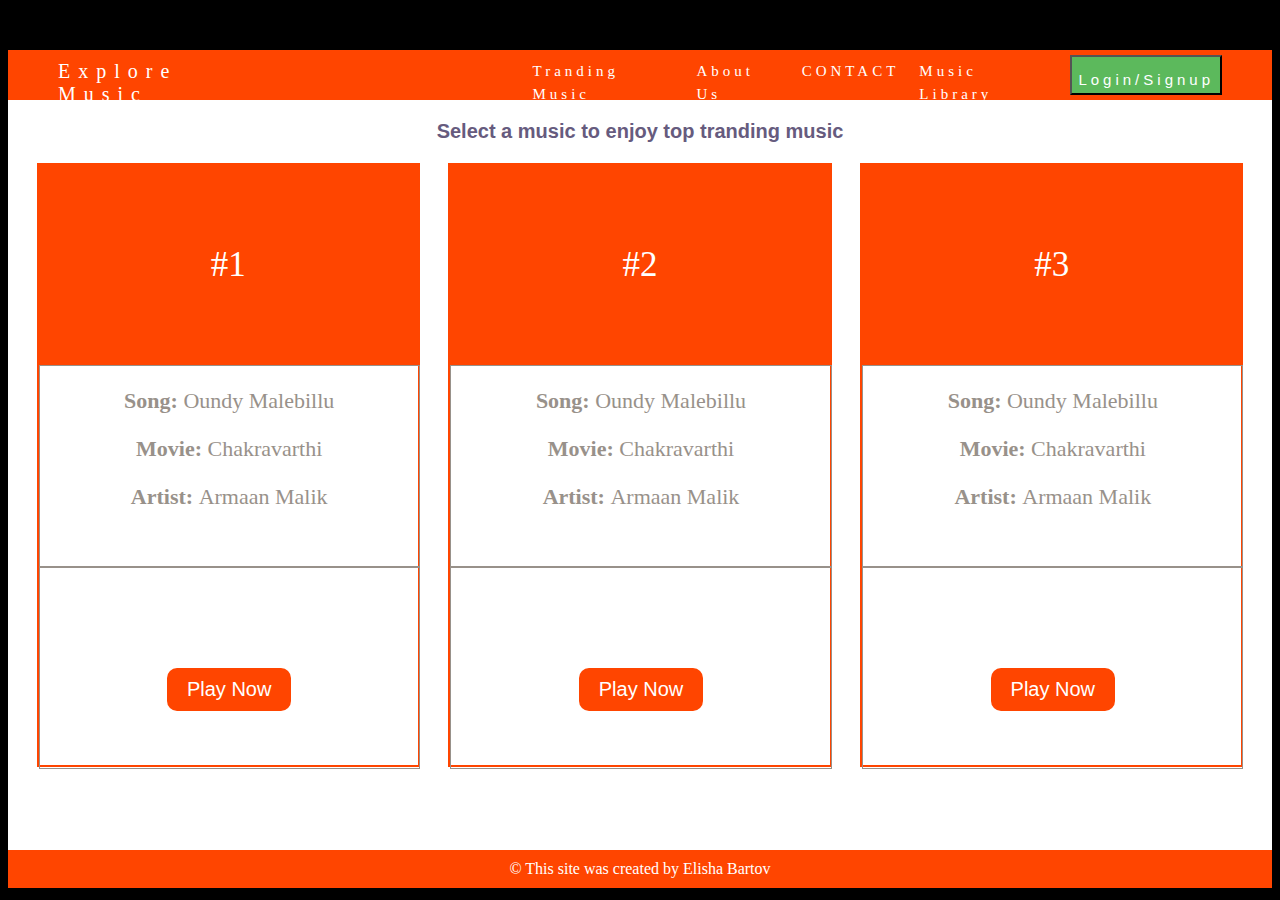
<file: Index.html>
<!DOCTYPE html>
<html lang="en">

<head>
    <meta charset="UTF-8">
    <meta http-equiv="X-UA-Compatible" content="IE=edge">
    <meta name="viewport" content="width=device-width, initial-scale=1.0">
    <title>Home Page</title>

    <link rel="stylesheet" href="Style.css">

</head>

<body>
    <header>
        <!-- Navigation Menu -->
        <nav class="top_nav_bar">
            <div class="logo">Explore Music</div>
            <div class="links">
                <a href="Index.html">Tranding Music</a>
                <a href="./About_Us/about_us.html">About Us</a>
                <a href="./Contact_Us/contact_us.html">CONTACT</a>
                <a href="./Music_Library/music_library.html">Music Library</a>
            </div>
            <button class="login_button" type="submit">Login/Signup</button>
        </nav>
    </header>

    <section class="section">
        <h1 class="header">Select a music to enjoy top tranding music</h1>

        <div class=flex_container>
            <div class="box">
                <div class="box_row1">
                    <div class="text_row1">#1</div>
                </div>
                <div class="box_row23">
                    <p><b>Song: </b>Oundy Malebillu</p>
                    <p><b>Movie: </b>Chakravarthi</p>
                    <p><b>Artist: </b>Armaan Malik</p>
                </div>
                <div class="box_row23">
                    <button class="play_button" type="submit">Play Now</button>
                </div>
            </div>

            <div class="box">
                <div class="box_row1">
                    <div class="text_row1">#2</div>
                </div>
                <div class="box_row23">
                    <p><b>Song: </b>Oundy Malebillu</p>
                    <p><b>Movie: </b>Chakravarthi</p>
                    <p><b>Artist: </b>Armaan Malik</p>
                </div>
                <div class="box_row23">
                    <button class="play_button" type="submit">Play Now</button>
                </div>
            </div>

            <div class="box">
                <div class="box_row1">
                    <div class="text_row1">#3</div>
                </div>
                <div class="box_row23">
                    <p><b>Song: </b>Oundy Malebillu</p>
                    <p><b>Movie: </b>Chakravarthi</p>
                    <p><b>Artist: </b>Armaan Malik</p>
                </div>
                <div class="box_row23">
                    <button class="play_button" type="submit">Play Now</button>
                </div>

            </div>
        </div>
    </section>

    <footer>
        <div class="footer">
            <div class='copy'>&copy; This site was created by Elisha Bartov</div>
        </div>
    </footer>

</body>

</html>
</file>
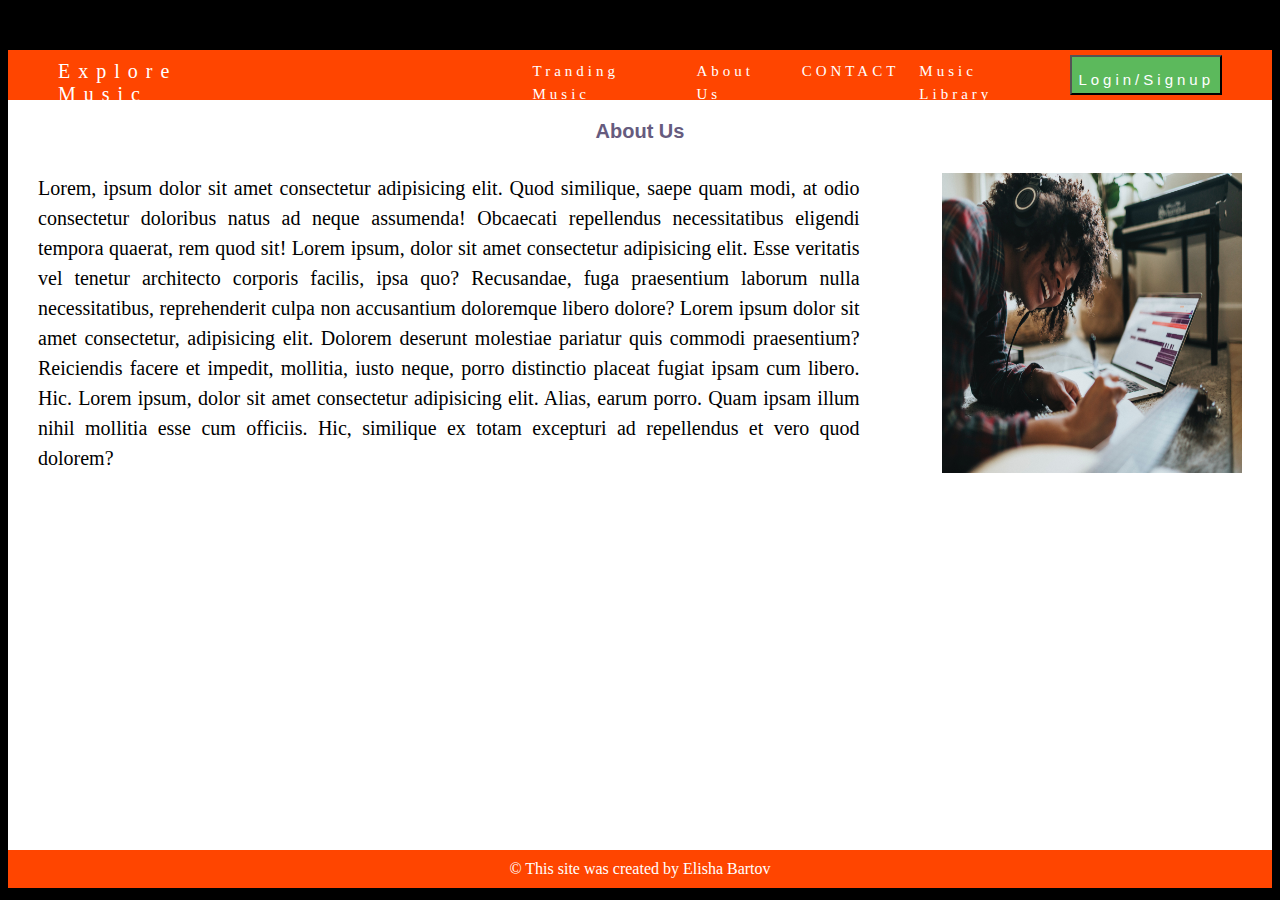
<file: About_Us/about_us.html>
<!DOCTYPE html>
<html lang="en">

<head>
    <meta charset="UTF-8">
    <meta http-equiv="X-UA-Compatible" content="IE=edge">
    <meta name="viewport" content="width=device-width, initial-scale=1.0">
    <title>About Us</title>

    <link rel="stylesheet" href="../Style.css">
    <link rel="stylesheet" href="../About_Us/about_us.css">

</head>

<body>
    <header>
        <!-- Navigation Menu -->
        <nav class="top_nav_bar">
            <div class="logo">Explore Music</div>
            <div class="links">
                <a href="../Index.html">Tranding Music</a>
                <a href="./about_us.html">About Us</a>
                <a href="../Contact_Us/contact_us.html">CONTACT</a>
                <a href="../Music_Library/music_library.html">Music Library</a>
            </div>
            <button class="login_button" type="submit">Login/Signup</button>
        </nav>
    </header>

    <section class="section">
        <h1 class="header">About Us</h1>

        <div>
            <p class="text">Lorem, ipsum dolor sit amet consectetur adipisicing elit. Quod similique, saepe quam modi,
                at
                odio
                consectetur doloribus natus ad neque assumenda! Obcaecati repellendus necessitatibus eligendi tempora
                quaerat, rem quod sit! Lorem ipsum, dolor sit amet consectetur adipisicing elit. Esse veritatis vel
                tenetur
                architecto corporis facilis, ipsa quo? Recusandae, fuga praesentium laborum nulla necessitatibus,
                reprehenderit culpa non accusantium doloremque libero dolore? Lorem ipsum dolor sit amet consectetur,
                adipisicing elit. Dolorem deserunt molestiae pariatur quis commodi praesentium? Reiciendis facere et
                impedit, mollitia, iusto neque, porro distinctio placeat fugiat ipsam cum libero. Hic. Lorem ipsum,
                dolor
                sit amet consectetur adipisicing elit. Alias, earum porro. Quam ipsam illum nihil mollitia esse cum
                officiis. Hic, similique ex totam excepturi ad repellendus et vero quod dolorem?</p>

            <img src="./image1.jpg" alt="Writing Music" class="image">
        </div>
    </section>

    <footer>
        <div class="footer">
            <div class='copy'>&copy; This site was created by Elisha Bartov</div>
        </div>
    </footer>


</body>

</html>
</file>
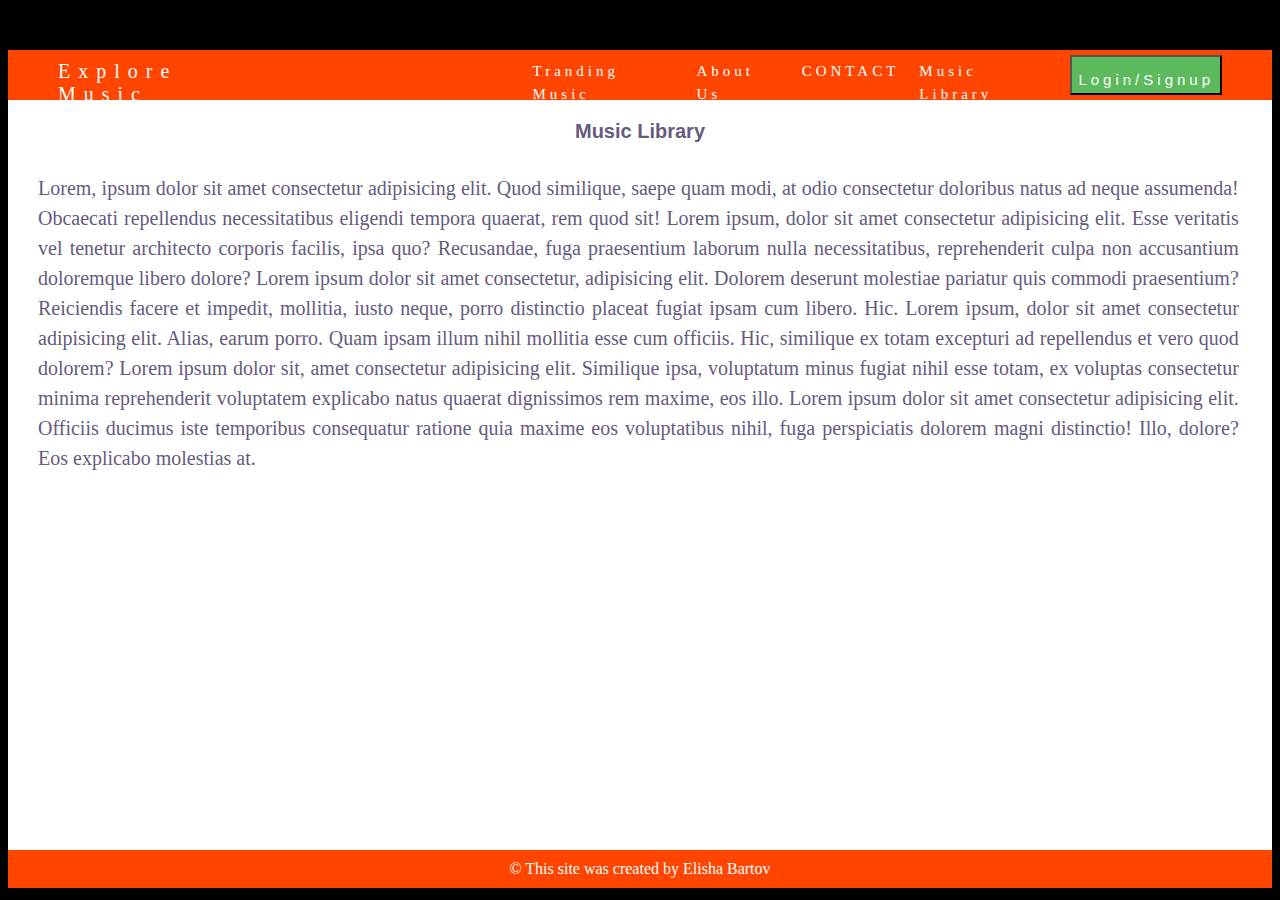
<file: Music_Library/music_library.html>
<!DOCTYPE html>
<html lang="en">

<head>
    <meta charset="UTF-8">
    <meta http-equiv="X-UA-Compatible" content="IE=edge">
    <meta name="viewport" content="width=device-width, initial-scale=1.0">
    <title>Music Library</title>

    <link rel="stylesheet" href="../Style.css">
    <link rel="stylesheet" href="../Music_Library/music_library.css">

</head>

<body>
    <header>
        <!-- Navigation Menu -->
        <nav class="top_nav_bar">
            <div class="logo">Explore Music</div>
            <div class="links">
                <a href="../Index.html">Tranding Music</a>
                <a href="../About_Us/about_us.html">About Us</a>
                <a href="../Contact_Us/contact_us.html">CONTACT</a>
                <a href="./music_library.html">Music Library</a>
            </div>
            <button class="login_button" type="submit">Login/Signup</button>
        </nav>
    </header>

    <section class="section">
        <h1 class="header">Music Library</h1>

        <div>
            <p class="text">Lorem, ipsum dolor sit amet consectetur adipisicing elit. Quod similique, saepe quam
                modi,
                at
                odio
                consectetur doloribus natus ad neque assumenda! Obcaecati repellendus necessitatibus eligendi
                tempora
                quaerat, rem quod sit! Lorem ipsum, dolor sit amet consectetur adipisicing elit. Esse veritatis
                vel
                tenetur
                architecto corporis facilis, ipsa quo? Recusandae, fuga praesentium laborum nulla
                necessitatibus,
                reprehenderit culpa non accusantium doloremque libero dolore? Lorem ipsum dolor sit amet
                consectetur,
                adipisicing elit. Dolorem deserunt molestiae pariatur quis commodi praesentium? Reiciendis
                facere et
                impedit, mollitia, iusto neque, porro distinctio placeat fugiat ipsam cum libero. Hic. Lorem
                ipsum,
                dolor
                sit amet consectetur adipisicing elit. Alias, earum porro. Quam ipsam illum nihil mollitia esse
                cum
                officiis. Hic, similique ex totam excepturi ad repellendus et vero quod dolorem? Lorem ipsum dolor sit,
                amet consectetur adipisicing elit. Similique ipsa, voluptatum minus fugiat nihil esse totam, ex voluptas
                consectetur minima reprehenderit voluptatem explicabo natus quaerat dignissimos rem maxime, eos illo.
                Lorem ipsum dolor sit amet consectetur adipisicing elit. Officiis ducimus iste temporibus consequatur
                ratione quia maxime eos voluptatibus nihil, fuga perspiciatis dolorem magni distinctio! Illo, dolore?
                Eos explicabo molestias at.</p>
        </div>

    </section>

    <footer>
        <div class="footer">
            <div class='copy'>&copy; This site was created by Elisha Bartov</div>
        </div>
    </footer>


</body>

</html>
</file>
<file: Style.css>
/*Classes Navigation Menu*/
body {
    background-color: black;
}

/* The navbar container */
.top_nav_bar {
    display: flex;
    width: 100%;
    height: 50px;
    background-color: orangered;
    margin-top: 50px;
}

.logo {
    color: white;
    font-size: 20px;
    letter-spacing: 8px;
    /*margin Top Right Bottom Left*/
    margin: 0px 250px 0px 50px;
    padding-top: 10px;
}

.links {
    float: left;
    display: flex;
}

/* Navbar links */
.top_nav_bar a {
    float: left;
    display: block;
    color: white;
    font-size: 15px;
    letter-spacing: 4px;
    padding: 10px 10px;
    line-height: 1.5;
    text-decoration: none;
}

/* Links - change color on hover */
.top_nav_bar a:hover {
    background-color: white;
    color: orangered;
}

.login_button {
    float: right;
    display: block;
    background-color: #5cb95c;
    color: white;
    font-size: 15px;
    letter-spacing: 4px;
    /*margin Top Right Bottom Left*/
    margin: 5px 50px 5px 10px;
    padding-top: 10px;
    text-decoration: none;
}

.header {
    color: #665b7e;
    font-size: 20px;
    font-family: Arial, Helvetica, sans-serif;
    margin: 0;
    padding-top: 20px;
    text-align: center;
}

.section {
    width: 100%;
    height: 750px;
    margin: auto;
    background-color: white;
}

/*To Align Boxes with same Spaces between Boxes */
.flex_container {
    display: flex;
    justify-content: space-evenly;
}

.box {
    float: left;
    display: block;
    width: 30%;
    height: 600px;
    border-style: solid;
    border-width: 2px;
    border-color: orangered;
    background-color: white;
    margin: 20px 0px 20px 0px;
}

.box_row1 {
    display: flex;
    width: 100%;
    height: 33.333333333%;
    background-color: orangered;
}

.text_row1 {
    display: flex;
    color: white;
    font-size: 35px;
    text-align: center;
    margin: auto;
}

.box_row23 {
    display: block;
    width: 100%;
    height: 33.333333333%;
    border-style: solid;
    border-width: 1px;
    border-color: #98918a;
    margin: auto;
    color: #98918a;
    font-size: 22px;
    text-align: center;
}

.play_button {
    background-color: orangered;
    color: white;
    font-size: 20px;
    /* letter-spacing: 4px; */
    border-style: none;
    border-radius: 10px;
    /*margin Top Right Bottom Left*/
    margin: 100px 50px 50px 50px;
    padding: 10px 20px 10px 20px;
}

/* Class footer */
.footer {
    background-color: orangered;
    padding: 10px;
    text-align: center;
    color: white;
}
</file>
<file: About_Us/about_us.css>
.text {
    float: left;
    width: 65%;
    font-size: 20px;
    font-family: 'fantasy';
    color: black;
    /*Text line size*/
    line-height: 15pt;
    /*Text line relation*/
    line-height: 1.5;
    text-align: justify;
    margin: 30px 5px 30px 30px;
}

.image {
    float: right;
    width: 300px;
    height: 300px;
    margin: 30px 30px 30px 5px;
}
</file>
<file: Music_Library/music_library.css>
.text {
    float: left;
    width: 95%;
    font-size: 20px;
    font-family: 'fantasy';
    color: #665b7e;
    /*Text line size*/
    line-height: 15pt;
    /*Text line relation*/
    line-height: 1.5;
    text-align: justify;
    margin: 30px 5px 30px 30px;
}
</file>
